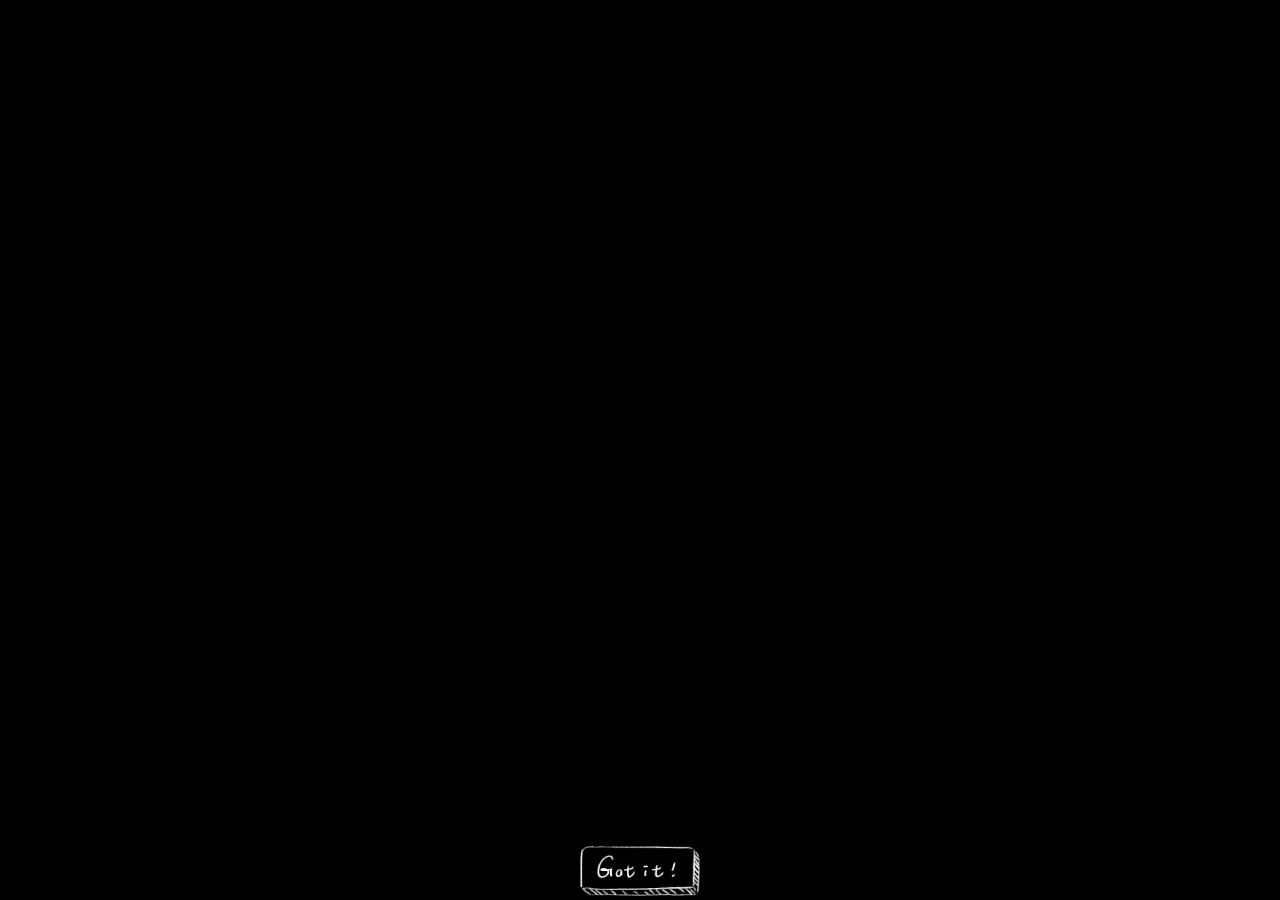
<file: works/md/comic.html>
<!DOCTYPE html>
<html lang="en">
<head>
  <meta charset="UTF-8" />
  <meta name="viewport" content="width=device-width, initial-scale=1.0" />
  <title>My Dearest</title>
  <link rel="icon" href="./image/favicon.png" />
  <link rel="stylesheet" href="style.css" />
</head>
<body>
  <div id="homepage">
    <button id="startButton" class="start-button">
      <img src="./image/start-button.png" alt="Start" />
    </button>
  </div>

  <div class="comic-container" id="comic"></div>

  <script src="script.js"></script>
</body>
</html>
</file>
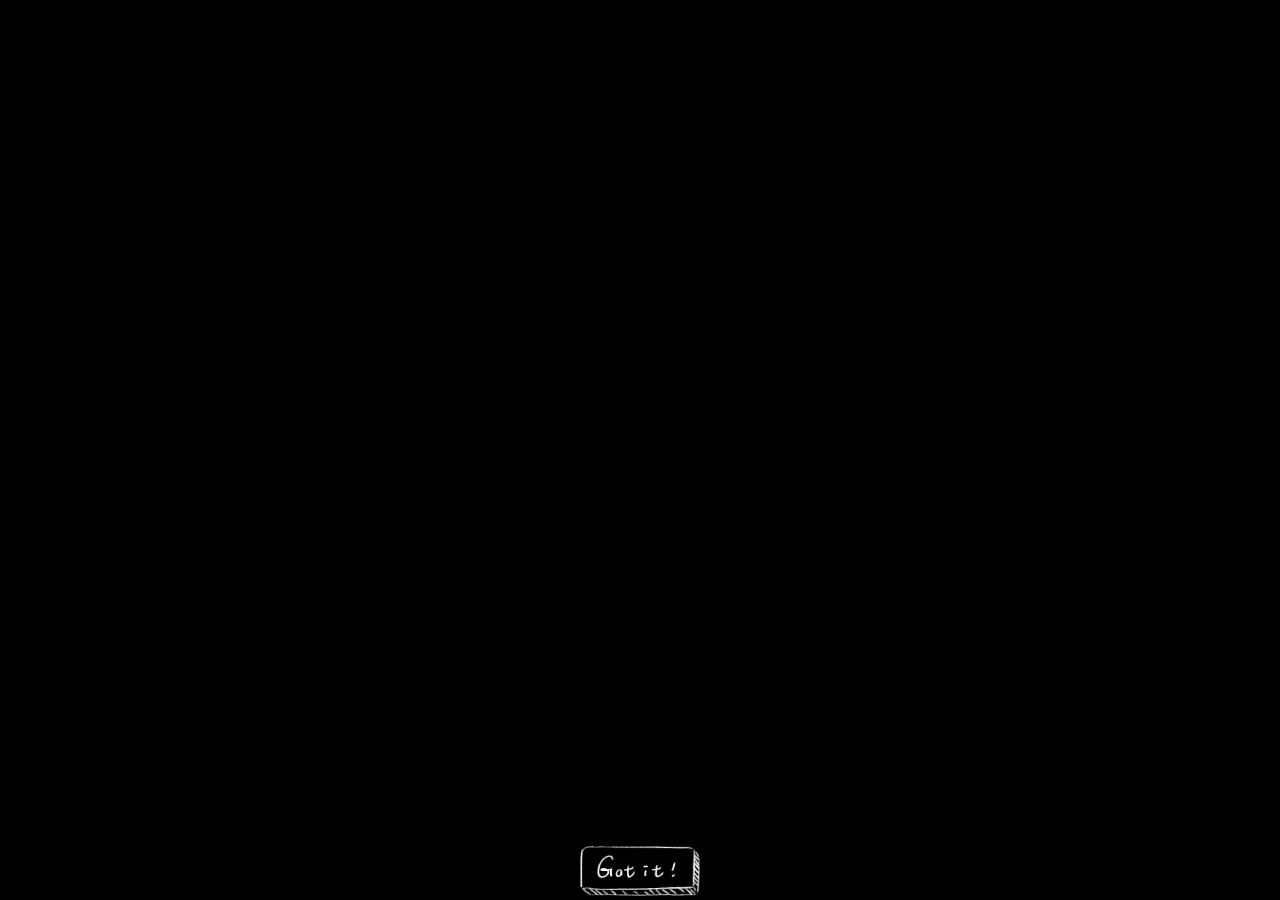
<file: works/md/md-index.html>
<!DOCTYPE html>
<html lang="en">
<head>
  <meta charset="UTF-8" />
  <meta name="viewport" content="width=device-width, initial-scale=1.0" />
  <title>My Dearest</title>
  <link rel="icon" type="image/png" href="../../assets/favicon.png" />
  <link rel="stylesheet" href="style.css" />
</head>
<body>
  <div id="homepage">
    <button id="startButton" class="start-button">
      <img src="../../assets/start-button.png" alt="Start" />
    </button>
  </div>

  <div class="comic-container" id="comic"></div>

  <script src="script.js"></script>
</body>
</html>
</file>
<file: works/md/style.css>
body {
  margin: 0;
  overflow: auto;
  font-family: sans-serif;
}

#homepage {
  position: fixed;
  top: 0;
  left: 0;
  width: 100vw;
  height: 100vh;
  background-color: black; /* or rgba(0,0,0,0.8) if you want slight see-through */
  display: flex;
  justify-content: center;
  align-items: flex-end;
  padding-bottom: 20vh;
  z-index: 10;
  opacity: 1;
  transition: opacity 0.5s ease;
  
  backdrop-filter: blur(4px);

}


.start-button {
  position: absolute;
  left: 50%;
  bottom: 20vh;
  transform: translateX(-50%);
  background: none;
  border: none;
  cursor: pointer;
  opacity: 1;
  transition: transform 0.15s ease, opacity 0.4s ease;
  z-index: 15; /* ✅ higher than #overlayImage (z-index: 5) */
}


.start-button img {
  width: 120px;
  max-width: 80vw;
}

.start-button:active img {
  transform: scale(0.95);
}

.start-button:hover img {
  opacity: 0.8;
}

.start-button {
  transition: opacity 0.4s ease;
}

#loadingUI {
  position: absolute;
  bottom: 60vh;
  width: 100%;
  display: flex;
  justify-content: center;
  align-items: center;
  gap: 12px;
  z-index: 11;
}


#loadingImageWrapper {
  position: absolute;
  bottom: 10vh;
  width: 100%;
  display: flex;
  justify-content: center;
  z-index: 11;
}

#loadingImage {
  width: 100px;
  height: auto;
}

#loadingText {
  font-family: 'Indie Flower', cursive;
  font-size: 1.6rem;
  color: white;
  font-weight: normal;
}


#overlayImage {
  position: absolute;
  top: 50%;
  left: 50%;
  transform: translate(-50%, -50%);
  max-width: 70vw;
  max-height: 60vh;
  width: auto;
  height: auto;
  z-index: 5;
  pointer-events: none;
}


#backButton {
  position: fixed;
  top: 16px;
  left: 16px;
  padding: 8px 12px;
  background-color: rgba(0, 0, 0, 0.3);
  color: white;
  font-size: 0.7rem;
  text-decoration: none;
  border-radius: 6px;
  z-index: 20;
  transition: background-color 0.3s ease;
}

#backButton:hover {
  background-color: rgba(0, 0, 0, 0.85);
}


.comic-container {
  display: none;
  flex-direction: row;
  overflow-x: scroll;
  overflow-y: hidden;
  scroll-behavior: smooth;
  width: 100vw;
  height: 100vh;
  opacity: 0;
  filter: blur(10px);
  transition: opacity 1s ease, filter 1s ease;
}

.comic-container.visible {
  opacity: 1;
  filter: blur(0);
}

.comic-container img.comic-image {
  height: 100vh;
  weight: auto;
  flex-shrink: 0;
}

}
</file>
